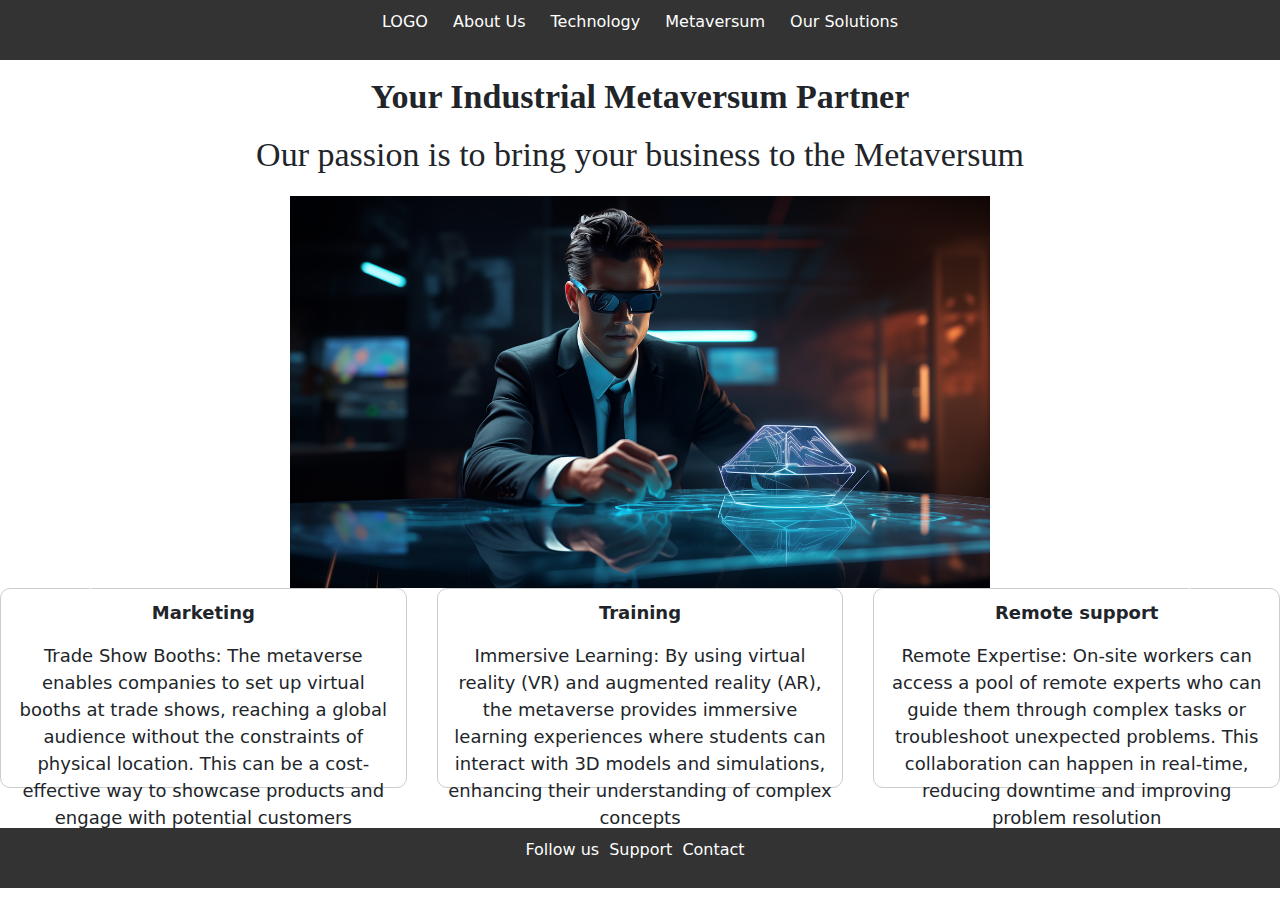
<file: index.html>
<!DOCTYPE html>
<html lang="en">
<head>
    <!-- Perusmetatiedot -->
    <meta charset="UTF-8">
    <meta name="viewport" content="width=device-width, initial-scale=1.0">
    <title>Bootstrap</title>
    <!-- Oma CSS-tiedosto -->
    <link rel="stylesheet" href="styles.css">
    <!-- Bootstrapin CSS -->
    <link href="https://cdn.jsdelivr.net/npm/bootstrap@5.1.3/dist/css/bootstrap.min.css" rel="stylesheet">
</head>
<body>

    <!-- Sivuston ylätunniste -->
    <header>
        <nav>
            <ul>
                <li><a href="#">LOGO</a></li>
                <li><a href="#">About Us</a></li>
                <li><a href="#">Technology</a></li>
                <li><a href="#">Metaversum</a></li>
                <li><a href="#">Our Solutions</a></li>
            </ul>
        </nav>
    </header>

    <!-- Pääsisältö -->
    <div class="main-content">
        <h1><b>Your Industrial Metaversum Partner</b></h1>
        <h1>Our passion is to bring your business to the Metaversum</h1>
        

        <!--Etusivun kuva-->
        <img src="meta2.png" width="700" alt="Rahaa">
        
    
    
        <!-- Diaesitys -->
        <div id="carouselExampleControls" class="carousel slide" data-bs-ride="carousel">
            <div class="carousel-inner">
                <div class="carousel-item active">
                    <img src="meta2.png" class="d-block w-100" alt="kuva1">
                </div>
                <div class="carousel-item">
                    <img src="meta1.png" class="d-block w-100" alt="kuva2">
                </div>
                <div class="carousel-item">
                    <img src="meta3.jpg" class="d-block w-100" alt="kuva3">
                </div>
            </div>
            <button class="carousel-control-prev" type="button" data-bs-target="#carouselExampleControls" data-bs-slide="prev">
                <span class="carousel-control-prev-icon" aria-hidden="true"></span>
                <span class="visually-hidden">Edellinen</span>
            </button>
            <button class="carousel-control-next" type="button" data-bs-target="#carouselExampleControls" data-bs-slide="next">
                <span class="carousel-control-next-icon" aria-hidden="true"></span>
                <span class="visually-hidden">Seuraava</span>
            </button>
        </div>

        <!-- Kolme saraketta -->
        <div class="three-columns">
            <div class="field"><p><b>Marketing</b></p>
                <p> Trade Show Booths: 
                   The metaverse enables companies to set up virtual booths at trade shows,
                   reaching a global audience without the constraints of physical location.
                   This can be a cost-effective way to showcase products and engage with potential customers</p>
            </div>

            <div class="field"><p><b>Training</b></p>
                <p>Immersive Learning: By using virtual reality (VR) and augmented reality (AR),
                   the metaverse provides immersive learning experiences where students can interact
                   with 3D models and simulations, enhancing their understanding of complex concepts</p>
            
            </div>
            <div class="field"><p><b>Remote support</b></p>
                <p>Remote Expertise: On-site workers can access a pool of remote experts who can guide
                   them through complex tasks or troubleshoot unexpected problems.
                   This collaboration can happen in real-time, reducing downtime and improving problem resolution</p>
            </div>
        </div>
    </div>

    <!-- Sivuston alatunniste -->
    <footer>
        <nav class="footer-nav">
            <ul>
                <li><a href="#">Follow us</a></li>
                <li><a href="#">Support</a></li>
                <li><a href="https://kokkoma.github.io/ekasivu/contact.html">Contact</a></li>
                
                <li id="Naw"><a href="http://localhost:52330/OT4/contact.html"></a></li>

                
        
            </ul>
        </nav>
    </footer>
    
</body>
</html>
</file>
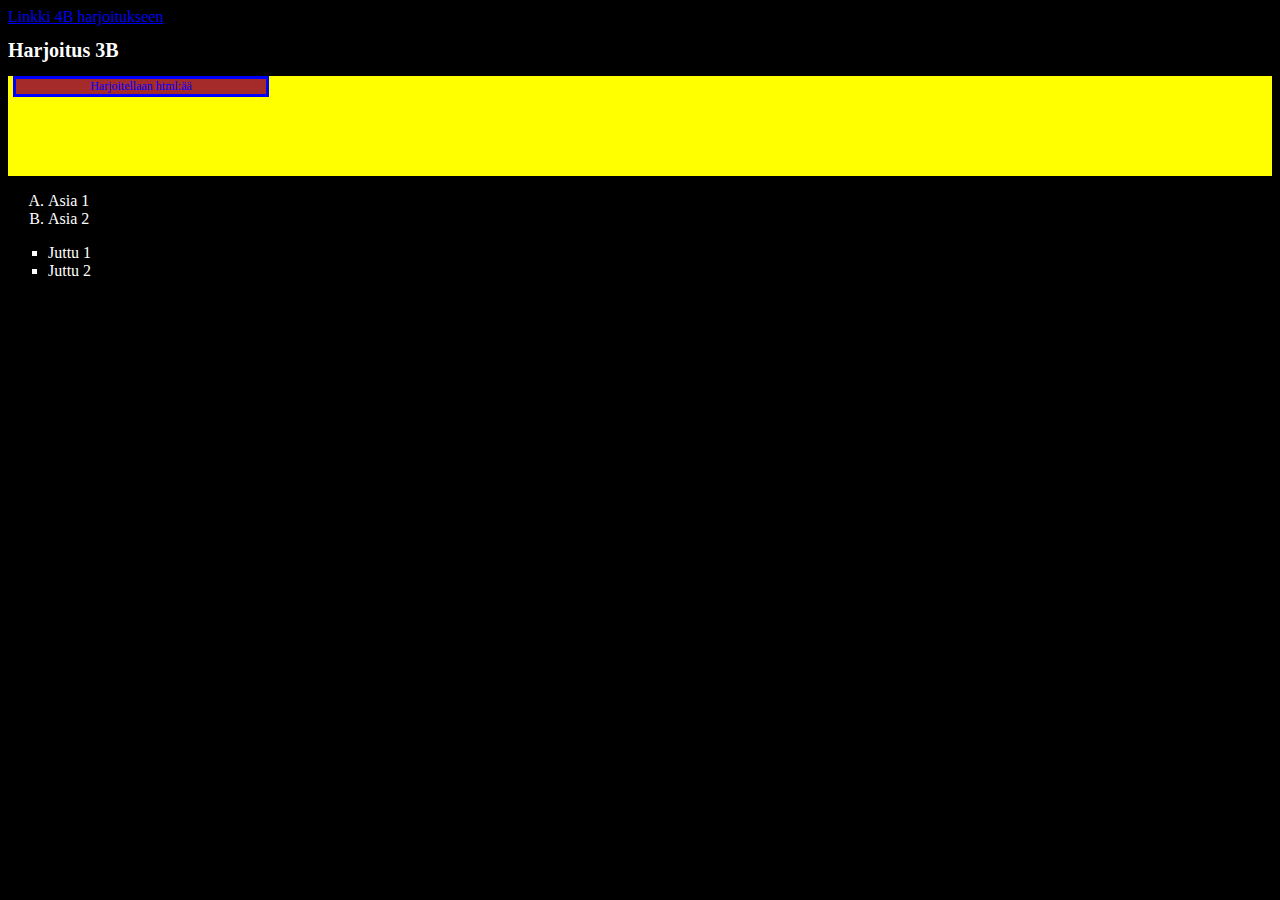
<file: 3bstyles.html>
<!DOCTYPE html>
<html lang="en">
<head>
    <meta charset="UTF-8">
    <meta name="viewport" content="width=device-width, initial-scale=1.0">
    <title>3B Web page</title>
    <link rel="stylesheet" href="3bstyles.css">
    </head>
   <body>

    <a href="https://kokkoma.github.io/harj6b/4bsecond.html">Linkki 4B harjoitukseen</a>

    <!--Tämä on harjoituksen otsikko-->
    
    <h1>Harjoitus 3B</h1>
    <div>
    <p class="Borders"> Harjoitellaan html:ää </p>
    </div>

    <ol  type="A">
        <li>Asia 1</li>
        <li>Asia 2</li>
    </ol>

    <ul style="list-style-type:square;">
        <li>Juttu 1</li>
        <li>Juttu 2</li>
    </ul>
</file>
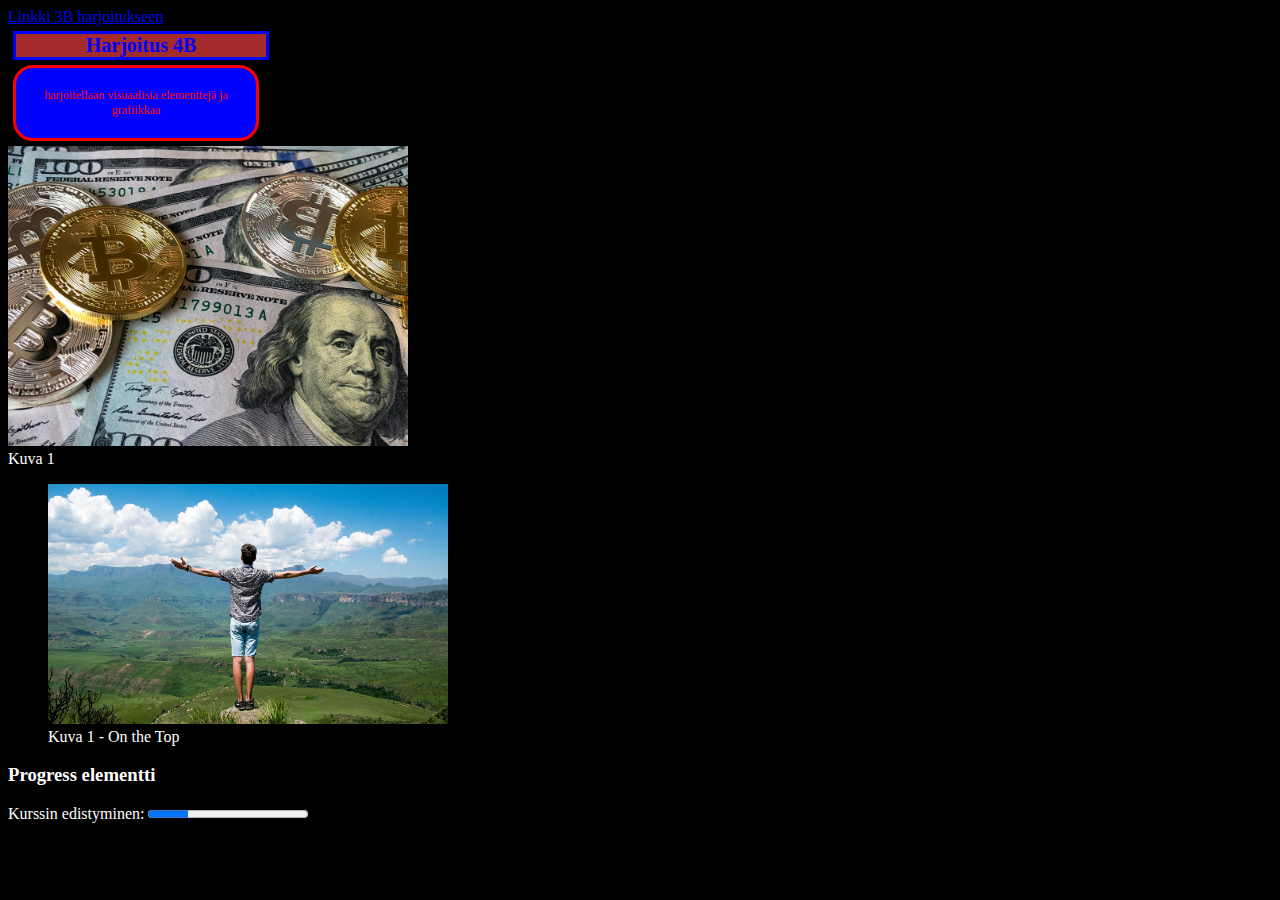
<file: 4bsecond.html>
<!DOCTYPE html>
<html lang="en">
<head>
    <meta charset="UTF-8">
    <meta name="viewport" content="width=device-width, initial-scale=1.0">
    <title>4B Web page</title>
    <link rel="stylesheet" href="3bstyles.css">
    </head>
   <body>


    <a href="https://kokkoma.github.io/harj6b/3bstyles.html">Linkki 3B harjoitukseen
    </a>
    <h1 class="Borders">Harjoitus 4B</h1>

    <p class="taustaväri"> harjoitellaan visuaalisia elementtejä ja grafiikkaa</p>




    

    <img src="Money.jpg" width="400" alt="Rahaa">
    <figcaption>Kuva 1</figcaption>

    <figure><img src="Winner.jpg" alt="Winner" style=width:400px;>
        <figcaption>Kuva 1 - On the Top</figcaption>
</figure>

<h3>Progress elementti</h3>
<label for="file">Kurssin edistyminen:</label>
<progress id="file" value="25" max="100">30% Progress</progress>
</file>
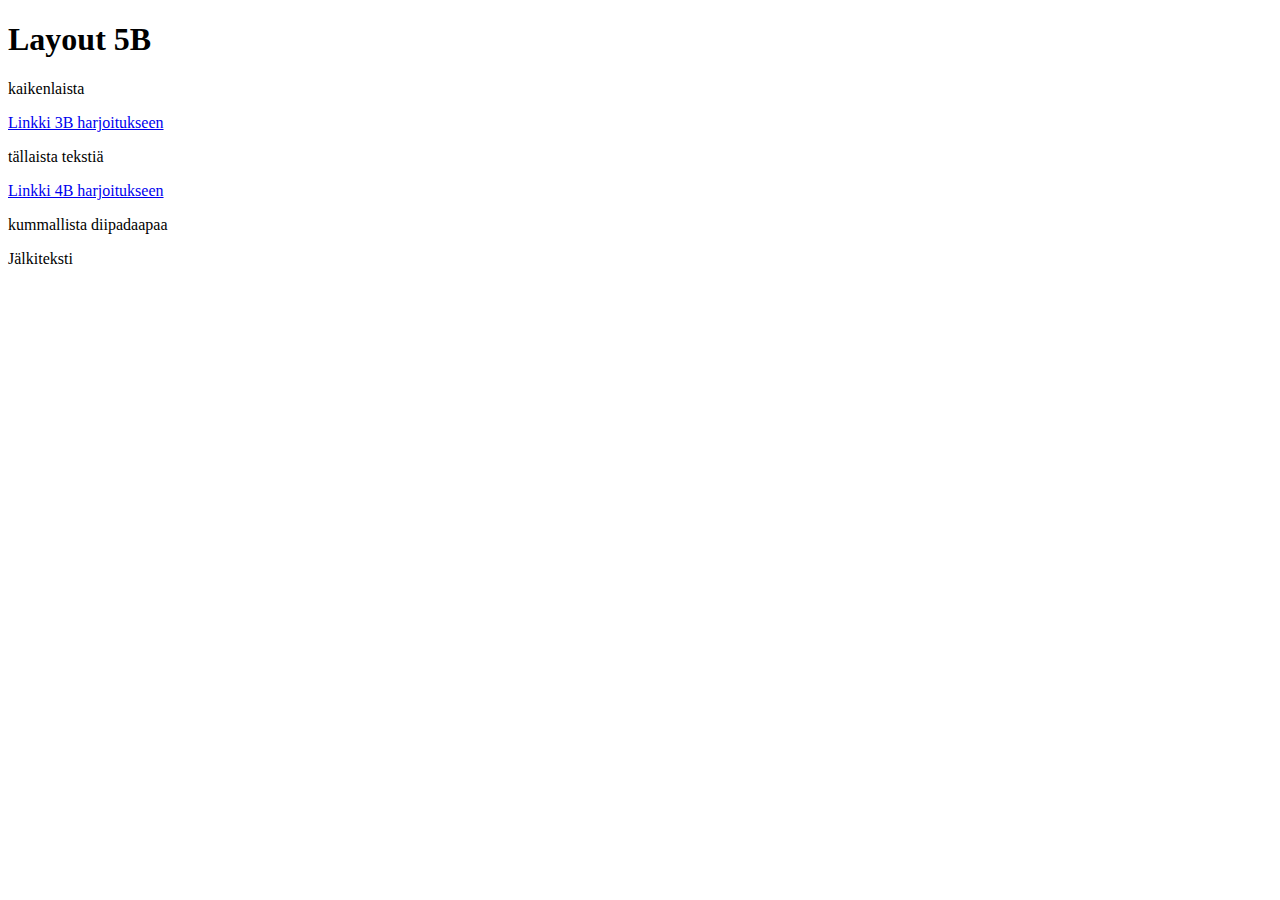
<file: 5bharj.html>
<!DOCTYPE html>
<html lang="en">
<head>
    <meta charset="UTF-8">
    <meta name="viewport" content="width=device-width, initial-scale=1.0">
    <title>5B Web page</title>
    <link rel="stylesheet" href="Layout.css">
    </head>
   <body>

<div id="Header">
    <h1>Layout 5B</h1>
    <p>kaikenlaista</p>
</div>



<div id="Naw">
    <a href="https://kokkoma.github.io/harj6b/3bstyles.html">Linkki 3B harjoitukseen</a>
     <p>tällaista tekstiä</p>
     <a href="https://kokkoma.github.io/harj6b/4bsecond.html">Linkki 4B harjoitukseen</a>
</div>

<div id="Section">
    <p>kummallista diipadaapaa</p>

</div>


<div id="Footer">
    <p>Jälkiteksti</p>
   </div>
    

   </body>
</file>
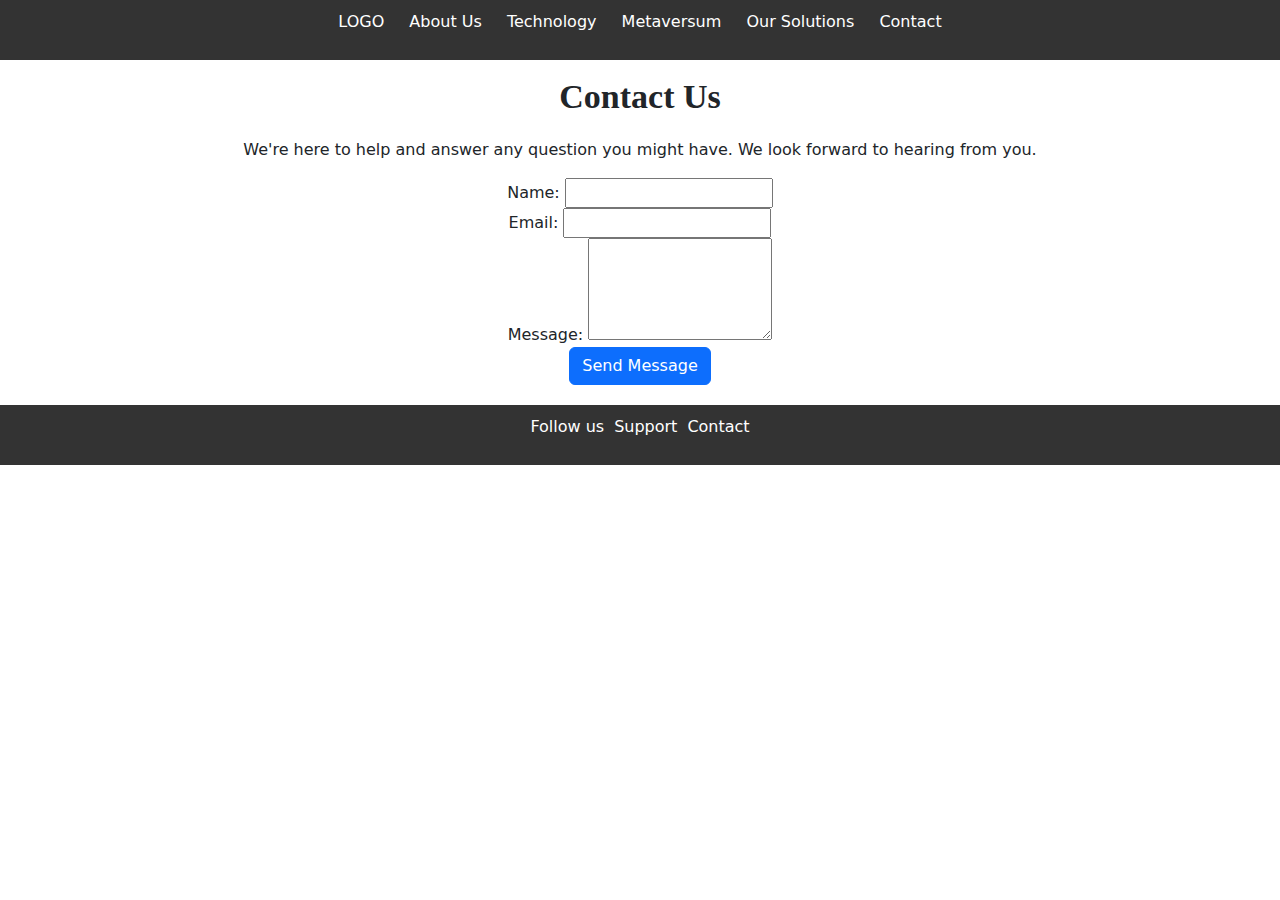
<file: contact.html>
<!DOCTYPE html>
<html lang="en">
<head>
    <!-- Metatiedot -->
    <meta charset="UTF-8">
    <meta name="viewport" content="width=device-width, initial-scale=1.0">
    <title>Contact Us - Bootstrap</title>
    <!-- oma CSS File -->
    <link rel="stylesheet" href="styles.css">
    <!-- Bootstrap CSS -->
    <link href="https://cdn.jsdelivr.net/npm/bootstrap@5.1.3/dist/css/bootstrap.min.css" rel="stylesheet">
</head>
<body>

    <!-- Sivuston ylätunniste -->
    <header>
        <nav>
            <ul>
                <li><a href="https://kokkoma.github.io/ekasivu/">LOGO</a></li>
                <li><a href="#">About Us</a></li>
                <li><a href="#">Technology</a></li>
                <li><a href="#">Metaversum</a></li>
                <li><a href="#">Our Solutions</a></li>
                <li><a href="#">Contact</a></li> <!-- Yhteydenotto lomakkeen linkki -->
            </ul>
        </nav>
    </header>

    <!-- Pääsivu -->
    <div class="main-content">
        <h1><b>Contact Us</b></h1>
        <p>We're here to help and answer any question you might have. We look forward to hearing from you.</p>
    
        <!-- Yhteydenottolomake -->
        <form action="submit_form.php" method="post">
            <div class="form-group">
                <label for="name">Name:</label>
                <input type="text" id="name" name="name" required>
            </div>
            <div class="form-group">
                <label for="email">Email:</label>
                <input type="email" id="email" name="email" required>
            </div>
            <div class="form-group">
                <label for="message">Message:</label>
                <textarea id="message" name="message" rows="4" required></textarea>
            </div>
            <button type="submit" class="btn btn-primary">Send Message</button>
        </form>
    </div>

    <!-- Sivuston alatunniste -->
    <footer>
        <nav class="footer-nav">
            <ul>
                <li><a href="#">Follow us</a></li>
                <li><a href="#">Support</a></li>
                <li><a href="#">Contact</a></li>
            </ul>
        </nav>
    </footer>
    
</body>
</html>
</file>
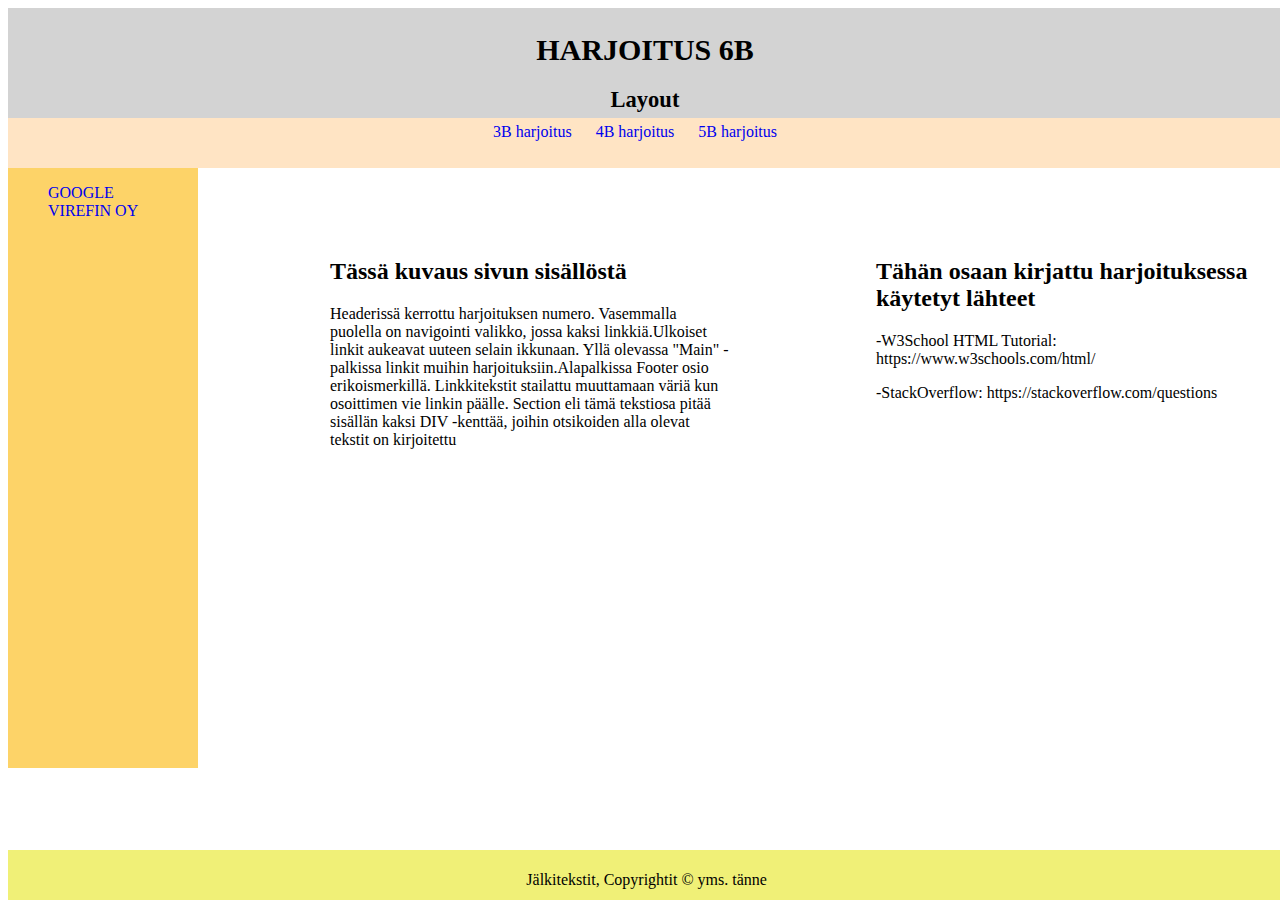
<file: third.html>
<!DOCTYPE html>
<html lang="en">
<head>
    <meta charset="UTF-8">
    <meta name="viewport" content="width=device-width, initial-scale=1.0">
    <title>Document</title>
    <link rel="stylesheet" href="Layout.css">
</head>
<body>

    <!--Yläpalkin sisältö-->
    <div class="Header">
        <h1>HARJOITUS 6B</h1>
        <h2>Layout</h2>
    </div>

    <!--Main osion sisältämät linkit muihin harjoitustehtäviin ja niiden teksti-->
    <div class="Main">

             <a href="http://localhost:52330/OT2/Harjoitukset/3bstyles.html" style="padding-right:20px;padding-top:  5px; text-decoration: none;"> 3B harjoitus</a>
             <a href="http://localhost:52330/OT2/Harjoitukset/4bsecond.html" style="padding-right: 20px;padding-top: 5px; text-decoration: none"> 4B harjoitus</a>
             <a href="http://localhost:52330/OT2/Harjoitukset/5bharj.html" style="padding-right: 20px;padding-top: 5px; text-decoration: none"> 5B harjoitus</a>
      
    </div>

    <!--Nagigointipalkin linkit ulkoisille sivuille-->
     <div class="Naw">
            <ul style="list-style-type:none;">
                 <li>
                 <a href="https://www.google.com" style="text-decoration: none" target="_blank"> GOOGLE</a></li>
                 <li>
                    <a href="https://www.virefin.com/"  style="text-decoration: none" target="_blank"> VIREFIN OY</a></li>
           </ul>
    </div>



    <!--Sivun tekstiosaan lisätyt Div laatikot kaksi kappaletta-->
    <div class="Tekstiosa">
    
    <div class="Box1">
        <h2> Tässä kuvaus sivun sisällöstä </h2>
        <p>Headerissä kerrottu harjoituksen numero.
         Vasemmalla puolella on navigointi valikko, jossa kaksi linkkiä.Ulkoiset linkit aukeavat uuteen selain ikkunaan.
         Yllä olevassa "Main" -palkissa linkit muihin harjoituksiin.Alapalkissa Footer osio erikoismerkillä.
         Linkkitekstit stailattu muuttamaan väriä kun osoittimen vie linkin päälle.
        Section eli tämä tekstiosa pitää sisällän kaksi DIV -kenttää, joihin otsikoiden alla olevat tekstit on kirjoitettu </p>
    </div>

    <div class="Box2">
        <h2>Tähän osaan kirjattu harjoituksessa käytetyt lähteet</h2>
        <p>-W3School HTML Tutorial: https://www.w3schools.com/html/</p>

         <p>-StackOverflow: https://stackoverflow.com/questions</p>
        
    </div>
    </div>
     
    <!--Jälkitekstin sisältö erikoismerkillä-->
    <div class="Footer">
        <p>Jälkitekstit, Copyrightit &copy; yms. tänne</p>

    </div>
        
    </body>
</html>
</file>
<file: styles.css>
/* Keskitetään teksti ja lisätään ylä- ja alatilaa */
.main-content {
    text-align: center;
    padding: 20px 0;
  }
  
  /* Suurennetaan Our Mission -otsikon korkeutta */
  .main-content h1 {
    font-size: 34px; /* Aseta haluttu fonttikoko */
    line-height: 1.0; /* Aseta haluttu riviväli */
    height: 50px;
    font-family: Georgia, 'Times New Roman', Times, serif;
  }
  
  /* Määritellään h2-elementti */
  .main-content h2 {
    margin: 20px 0;
    font-size: 34px;
    line-height: 1.0;
    height: 50px;
  }
  
  /* Musta laatikko */
  .black-box {
    background-color: black;
    color: white;
    padding: 20px;
    margin: 10px 0;
  }
  
  /* Kolme saraketta */
  .three-columns {
    display: flex;
    justify-content: space-between;
  }
  
  /* Yksittäinen sarake */
  .column {
    width: 32%;
  }
  
  /* Alatunnisteen navigaatio */
  .footer-nav ul {
    justify-content: center;
    display: flex;
  }
  
  /* Alatunnisteen listaelementit */
  .footer-nav li {
    margin: 0 5px;
  }

  /* Suuremmat kentät */
  .field {
    font-size: 18px;
    padding: 20px;
    height: 200px; /* Aseta haluttu korkeus */
    /* Muut tyylit */
  }

  /* Asetetaan fontti Arialiksi tai sans-serifiksi */
.body {
    font-family: Arial, sans-serif;
  }
  
  /* Määritellään otsikko ja alatunniste */
  header, footer {
    background-color: #333;
    color: white;
    padding: 10px 0;
    text-align: center;
  }
  
  /* Poistetaan listan merkinnät ja asetetaan välistys */
  nav ul {
    list-style: none;
    padding: 0;
  }
  
  /* Asetetaan listaelementit vierekkäin */
  nav ul li {
    display: inline;
    margin: 0 10px;
  }
  
  /* Asetetaan linkkien väri ja poistetaan alleviivaukset */
  nav a {
    color: white;
    text-decoration: none;
  }
  
  /* Määritellään kenttäelementti */
  .field {
    border: 1px solid #ccc;
    padding: 10px;
    border-radius: 10px; /* Pyöristetyt reunat */
    margin-bottom: 20px;
    display: inline-block; /* Kentät vierekkäin */
    width: calc(33.33% - 20px); /* Jaa tila kolmen kentän kesken */
    box-sizing: border-box; /* Sisällytä reunat leveyteen */
  }
  
  /* Kuvakarusellin kuvat */
  .carousel img {
    width: 100%;
    height: 50%;
    position: absolute;
    opacity: 1;
    transition: opacity 3s ease-in-out;
  }
  
  /* Kuvakarusellin kontaineri */
  .slideshow-container {
    max-width: 1000px;
    position: relative;
    margin: auto;
  }
  
  /* Pisteet/kuvakkeet */
  .dot {
    cursor: pointer;
    height: 15px;
    width: 15px;
    margin: 0 2px;
    background-color: #bbb;
    border-radius: 50%;
    display: inline-block;
    transition: background-color 0.6s ease;
  }
  
  /* Aktiivinen piste tai hover-tilassa oleva piste */
  .active, .dot:hover {
    background-color: #717171;
  }

  /* Edellinen ja seuraava painikkeet */
.prev, .next {
    cursor: pointer;
    position: absolute;
    top: 50%;
    width: auto;
    margin-top: -22px;
    padding: 16px;
    color: white;
    font-weight: bold;
    font-size: 18px;
    transition: 0.6s ease;
    border-radius: 0 3px 3px 0;
    user-select: none;
}

/* Sijoita "seuraava" painike oikealle */
.next {
    right: 0;
    border-radius: 3px 0 0 3px;
}

/* Värjää taustaa hieman läpinäkyväksi hover-tilassa */
.prev:hover, .next:hover {
    background-color: rgba(0, 0, 0, 0.8);
}

/* Kaikki elementit käyttävät border-box-mallia */
* {
    box-sizing: border-box;
}

/* Kuvakarusellin kontaineri */
.slideshow-container {
    max-width: 1000px;
    position: relative;
    margin: auto;
}

/* Piilota kuvat oletuksena */
.mySlides {
    display: none;
}

/* Edellinen ja seuraava painikkeet */
.prev, .next {
    cursor: pointer;
    position: absolute;
    top: 50%;
    width: auto;
    margin-top: -22px;
    padding: 16px;
    color: white;
    font-weight: bold;
    font-size: 18px;
    transition: 0.6s ease;
    border-radius: 0 3px 3px 0;
    user-select: none;
}

/* Kuvateksti */
.text {
    color: #f2f2f2;
    font-size: 15px;
    padding: 8px 12px;
    position: absolute;
    bottom: 8px;
    width: 100%;
    text-align: center;
}

/* Numeroteksti (1/3 jne.) */
.numbertext {
    color: #f2f2f2;
    font-size: 12px;
    padding: 8px 12px;
    position: absolute;
    top: 0;
}



/* Asetetaan "seuraava" painike oikealle */
.next {
  right: 0;
  border-radius: 3px 0 0 3px;
}

/* Hiiren ollessa päällä, lisätään musta taustaväri hieman läpinäkyvänä */
.prev:hover, .next:hover {
  background-color: rgba(0, 0, 0, 0.8);
}

/* Kuvateksti */
.text {
  color: #f2f2f2;
  font-size: 15px;
  padding: 8px 12px;
  position: absolute;
  bottom: 8px;
  width: 100%;
  text-align: center;
}

/* Numeroteksti (1/3 jne.) */
.numbertext {
  color: #f2f2f2;
  font-size: 12px;
  padding: 8px 12px;
  position: absolute;
  top: 0;
}

/* Pisteet/kuvakkeet */
.dot {
  cursor: pointer;
  height: 15px;
  width: 15px;
  margin: 0 2px;
  background-color: #bbb;
  border-radius: 50%;
  display: inline-block;
  transition: background-color 0.6s ease;
}

/* Aktiivinen piste tai hover-tilassa oleva piste */
.active, .dot:hover {
  background-color: #717171;
}

/* Häivytysanimaatio */
.fade {
  animation-name: fade;
  animation-duration: 1.5s;
}

@keyframes fade {
  from {opacity: .4}
  to {opacity: 1}
}
</file>
<file: 3bstyles.css>
div{background-color:yellow;
color: green;
width: 100%;
height: 100px;}
body{background-color: black;
color: white;}
h1{font-size: 20px;}
p{font-size: 12px;}



.header{
    background-color: black;
    padding: 30px;
    text-align: center;
    font-size: 35px;
    color: white;
}

.taustaväri{color: red;
    border-style: solid;
    background-color: blue;
    width: 200px;
    border-radius: 20px;
    margin: 5px;
    padding: 20px;
    text-align: center;
    
    }
    .Borders{border-style:solid; 
        color: blue;background-color: brown;
        width: 250px;text-align: center;
        margin: 5px;
        }
</file>
<file: Layout.css>
/*Tässä on kuvattu Header osion tyyli*/
.Header{background-color:lightgray;
    width: 100%;
height: 100px;
text-align: center;
font-size: 15px;
border: 0px;
margin: 0px;
padding: 5px;

}

/*Main osa Headerin alla*/
.Main{background-color: bisque;
    text-align: center;
    width: 100%;
    height: 40px;
    border: 0px;
    margin: 0px;
    padding: 5px;
    font-size: 16px;

}

  /*Vasempaan reunaan siirrettu Nav-valikko*/
.Naw{background-color:rgb(253, 211, 104);
height: 600px;
width: 15%;
float: left;
border: 0px;
margin: 0px;
padding-top:  0px;
font-size: 16px;

}

 /*Jälkitekstiosion tyyli*/
 .Footer{background-color:rgb(240, 240, 119);
    position: absolute;
    bottom: 0;
    left: 8px;
    text-align: center;
    float: left;
    height: 40px;
    width: 99%;
    padding: 5px;

 }


.Tekstiosa{position: absolute;
    left: 115px;
    width: 1340px;

    }   

/*Div laatikko tekstikentässä*/
.Box1{display: inline-block;
margin: 0px;
vertical-align: top;
position:relative;
left: 170px;
width: 30%;
height: 520px;
background-color:white;
 padding-top: 70px;
 padding-left: 45px;
 padding-right: 45px;
 border: 0px;

}

/*Toinen Div laatikko tekstikentässä*/
.Box2{display: inline-block;
    margin: 0px;
vertical-align: top;
position: relative;
left: 220px;
right: 0px;
width: 30%;
height: 520px;
background-color:white;
padding-top: 70px;
 padding-left: 45px;
 padding-right: 45px;
 border: 0px;

}

/*Sivulla näkyvien linkkien näkymä kun osoitin viedään tekstin päälle*/
a:hover{color: red;

}
</file>
